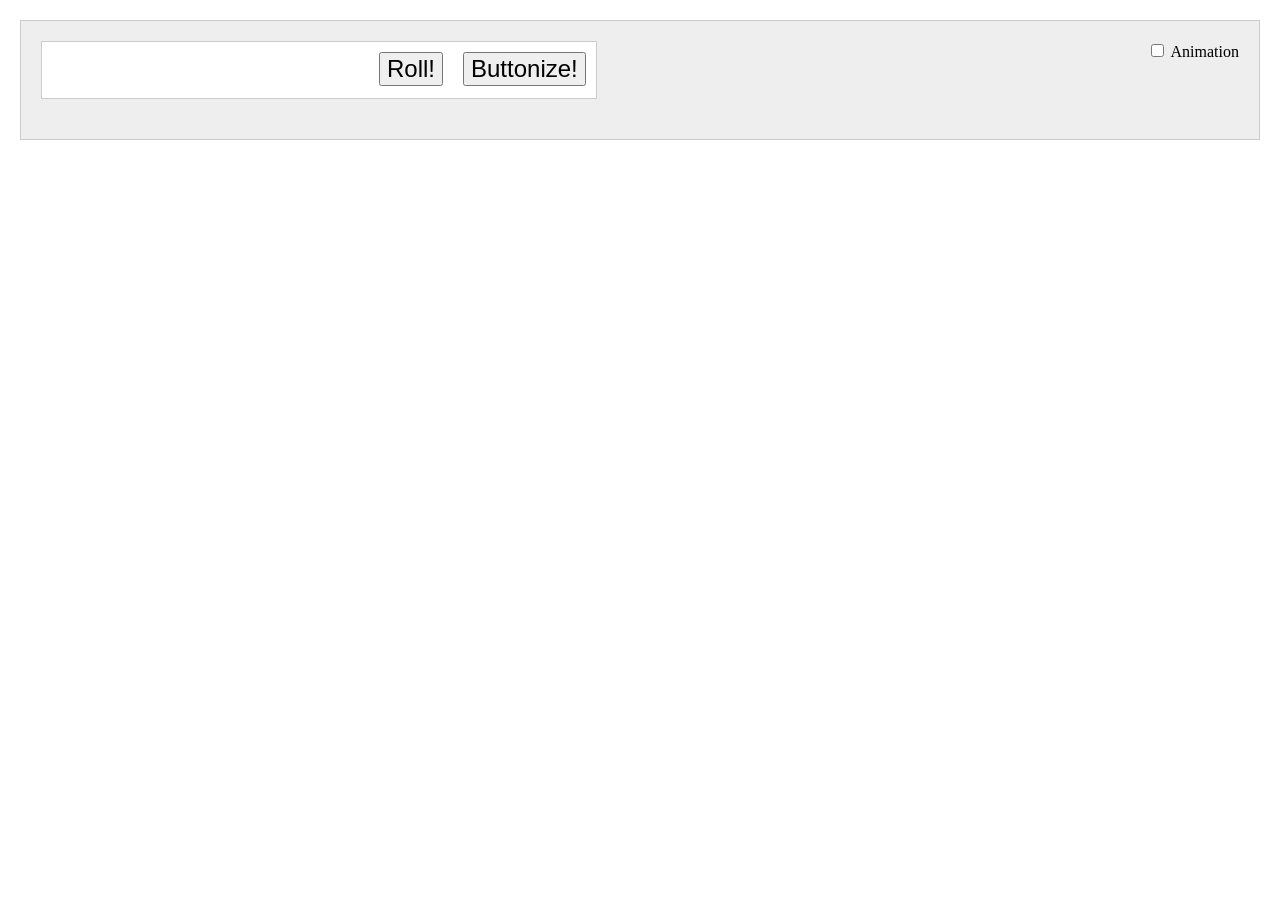
<file: index.html>
<!DOCTYPE html>
<html>
   <head>
      <title>Simulated Dice</title>
      <script type="text/javascript" src="./jquery-1.3.2.js"></script>
      <script type="text/javascript" src="./dice.js"></script>
      <script type="text/javascript">
      // <![CDATA[

      function createUUID() {
         // THIS IS NOT A REAL UUID!!!
         var s = [];
         var hexDigits = "ABCDEFGHIJKLMNOPQRSTUVWXYZ";
         for (var i = 0; i < 8; i++) {
            s[i] = hexDigits.substr(Math.floor(Math.random() * 0x10), 1);
         }
         s[12] = "4";
         s[16] = hexDigits.substr((s[16] & 0x3) | 0x8, 1);
         return s.join("");
      }
      
      var arolls;
      var dice;
      var roll_result;

      var mods;
      var min;
      var max;

      reset = function(){
          each_roll = new Array();
          dice = new Array();
          roll_result = new Array();

          mods = 0;
          min = 0;
          max = 0;
      }

      $(function(){

         reset();
         var form = $("#rolling_form");
         var result = $("#result");
         var input_roll = $("#txt_roll");

         $("#do_roll").click(function(){
            
            r = new roll($("#txt_roll"));
            r.roll();
            console.log(r);

            var uuid = createUUID();

            $("span:hidden").show();

            result.prepend("<div class=\"result_wrapper\"><div class=\"result\" id=\"" + uuid + "\"><h3>" + r.name + "</h3></div><br style=\"clear:both;\" /></div>");

            var result_container = $("#" + uuid);

            console.log(r.groups);
            
            for (var a in r.groups) {

               var group = r.groups[a];

               result_container.append($("<h4>").html(group.name)); 
               result_container.append($("<p>")); 

               var result_group = result_container
               .children("p:last-child");

               for(var b in group.result()) {
                  var d = group.dice[b];

                  if(group.dice.length >1) {
                     var item = $("<span class=\"d" + d.sides + "\">")
                        .hide().html(d.result);
                     result_group.append(item);
                  }
                  if(b == (group.dice.length -1)) {
                     eq = $("<span class=\"operator\">").hide().html("=");
                     item = $("<span class=\"total\">")
                        .hide()
                        .html(group.sum());
                     if(group.dice.length > 1) {
                        result_group.append(eq);
                     }
                     result_group.append(item);
                  }
               }
            }

            for (var a in r.mods) {

               var mod = r.mods[a];

               result_container.append($("<h4>").html("mod")); 
               result_container.append($("<p>")); 

               var result_group = result_container
               .children("p:last-child");

               var item = $("<span>")
                  .hide().html(mod.replace("(","").replace(")",""));
               result_group.append(item);
            }

            /*
            if(r.mods.length > 0) {
               var sub_total = $("<p>")
                  .append($("<span class=\"sub total\">")
                  .hide().html(r.subtotal()));
               result_container.append(sub_total);
            }
            */

            var grand_total = $("<p>")
               .append($("<h4>").html("Total")) 
               .append($("<span class=\"grand total\">")
               .hide().html(r.sum()));
            result_container.append(grand_total);

            lis = $("#" + uuid + " span");
            function outer(){
               var a = -1;
               function inner() {
                  if(a === lis.length){return;}
                  a++;

                  var animateSpeed = 0;
                  if($("#animate:checked").length > 0) animateSpeed = 300;

                  lis.eq(a).fadeIn(animateSpeed, function(){

                     if($(this).hasClass("operator")) {
                        fader();
                     } else {
                        $(this).animate({opacity:1.0}, animateSpeed, function(){
                           fader();
                        });
                     }

                  });
               }
               return inner;
            }
            var fader = outer();
            fader();
            
            reset();
         });

         $("#d20").click(function(){
            $("#txt_roll").val("1d20"); 
            $("#do_roll").click();
         });

         $("#do_buttonize").click(function() {
            var values = new Array(2);   
            values = $("#txt_roll").val().split("|");   

            console.log(values);
            console.log(values[1]);
            if(values[1] === null || values[1] === undefined) values[1] = values[0];
            console.log(values);

            var button_title = values[0];
            var button_value = values[1];

            var button = $("<span>")
               .attr("data-roll", button_value)
               .addClass("d20 buttonized")
               .html(button_title)
               .click(function(){
                  console.log("click");
                  var roll = $(this).attr('data-roll');
                  console.log(roll);
                  $("#txt_roll").val(roll);   
                  $("#do_roll").click();
               });

               $("#simulator").after(button);
         });

      });
      // ]]>
      </script>

      <style type="text/css" media="screen">
         @import url('./reset.css'); 
         @import url('./dice.css'); 
      </style>

   </head>
   <body>

      <div id="container">
         <label for="animate"><input type="checkbox" id="animate" name="chkAnimate" /> Animation</label>

         <fieldset id="simulator">
            <input id="txt_roll" name="roll" />
            <button id="do_roll">Roll!</button>
            <button id="do_buttonize">Buttonize!</button>
         </fieldset>

         <div id="result"></div>

      </div>

   </body>
</html>
</file>
